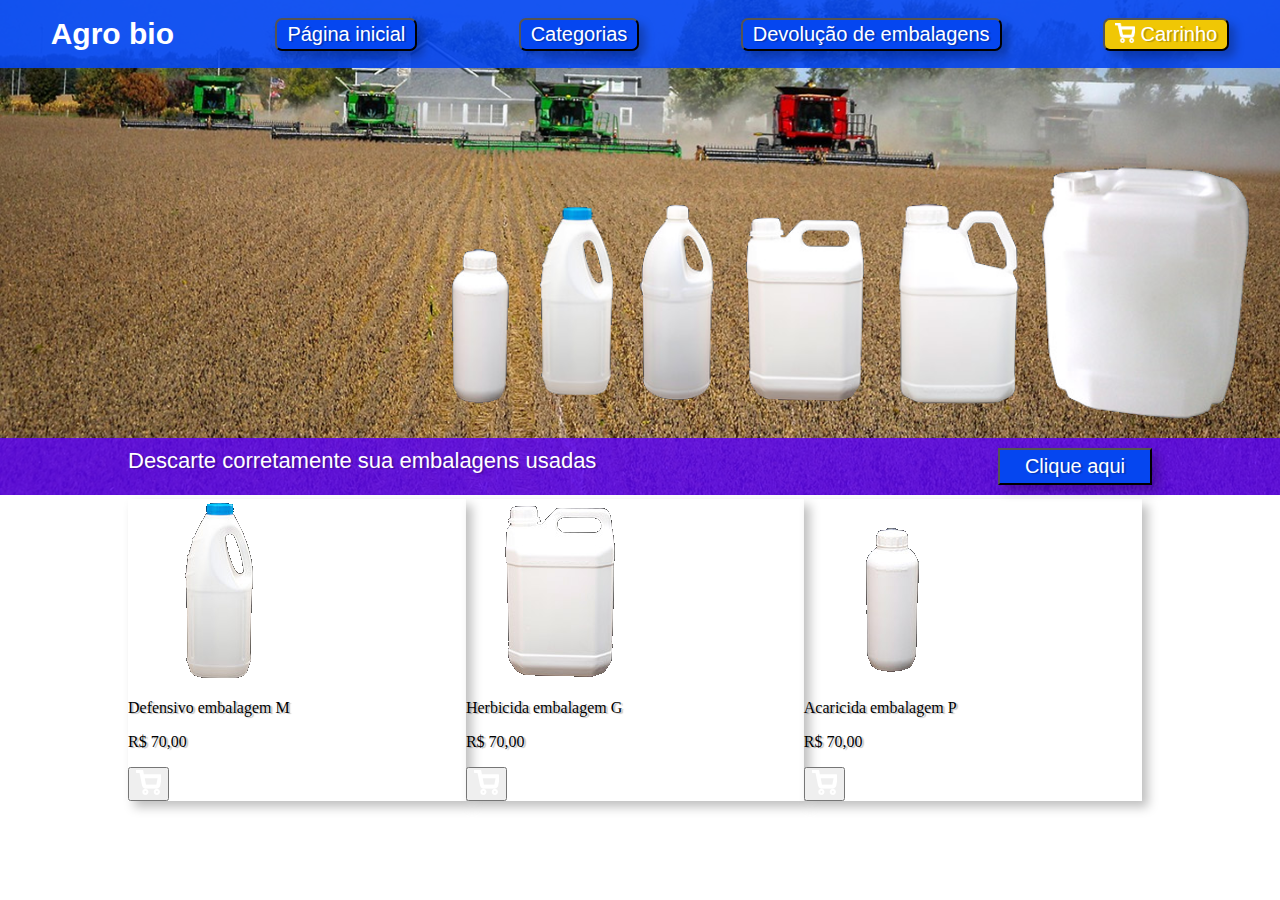
<file: index.html>
<!DOCTYPE html>
<html lang="en">
    <head>
        <meta charset="UTF-8">
        <meta name="viewport" content="width=device-width, initial-scale=1.0">
        <title>Projeto Integrador</title>
        <link rel="stylesheet" href="css/style.css" type="text/css">
    </head>
    <body>
        
    <header>
        <nav>
            <h2>Agro bio</h2>
            <button class="shadow">Página inicial</button>
            <button class="shadow"  onclick="location.href='./pages/categorias.html'">Categorias</button>
            <button class="shadow" onclick="location.href='./pages/formulario-devolucao.html'">Devolução de embalagens</button>

            
            <button class="shadow" onclick="location.href='./pages/carrinho.html'">
                <img src="assets/ShoppingCart.png" alt="icone carrinho de compras">
                Carrinho
            </button>
        </nav>
    </header>

    <section id="banner">
        <img src="assets/HeroSection.png" alt="colheitadeiras">
        
        <img src="assets/embalagens.png" alt="embalagens diversas">

        <div>
            <p>Descarte corretamente sua embalagens usadas</p>
           <button class="shadow" onclick="location.href='./pages/formulario-devolucao.html'">Clique aqui</button>
        </div>
    </section>

    <main id="inicial">
        <!--<h3>Nossos Produtos</h3>-->
        <div class="shadow">
            <img src="assets/EmbalagemM.png" alt="defensivo M">
            <div>
                <p>Defensivo embalagem M</p>
                <p>R$ 70,00</p>
                <button>
                    <img src="assets/ShoppingCart.png" alt="Adicionar ao carrinho">
                </button>
            </div>
        </div>

        <div class="shadow">
            <img src="assets/EmbalagemG.png" alt="Herbicida G">
            <div>
                <p>Herbicida embalagem G</p>
                <p>R$ 70,00</p>
                <button>
                    <img src="assets/ShoppingCart.png" alt="Adicionar ao carrinho">
                </button>
            </div>
        </div>

        <div class="shadow">
            <img src="assets/EmbalagemP.png" alt="Embalagem do Acaricida P">
            <div>
                <p>Acaricida embalagem P</p>
                <p>R$ 70,00</p>
                <button>
                    <img src="assets/ShoppingCart.png" alt="Adicionar ao carrinho">
                </button>
            </div>
        </div>

    </main>
        <!---->


    </body>
</html>
</file>
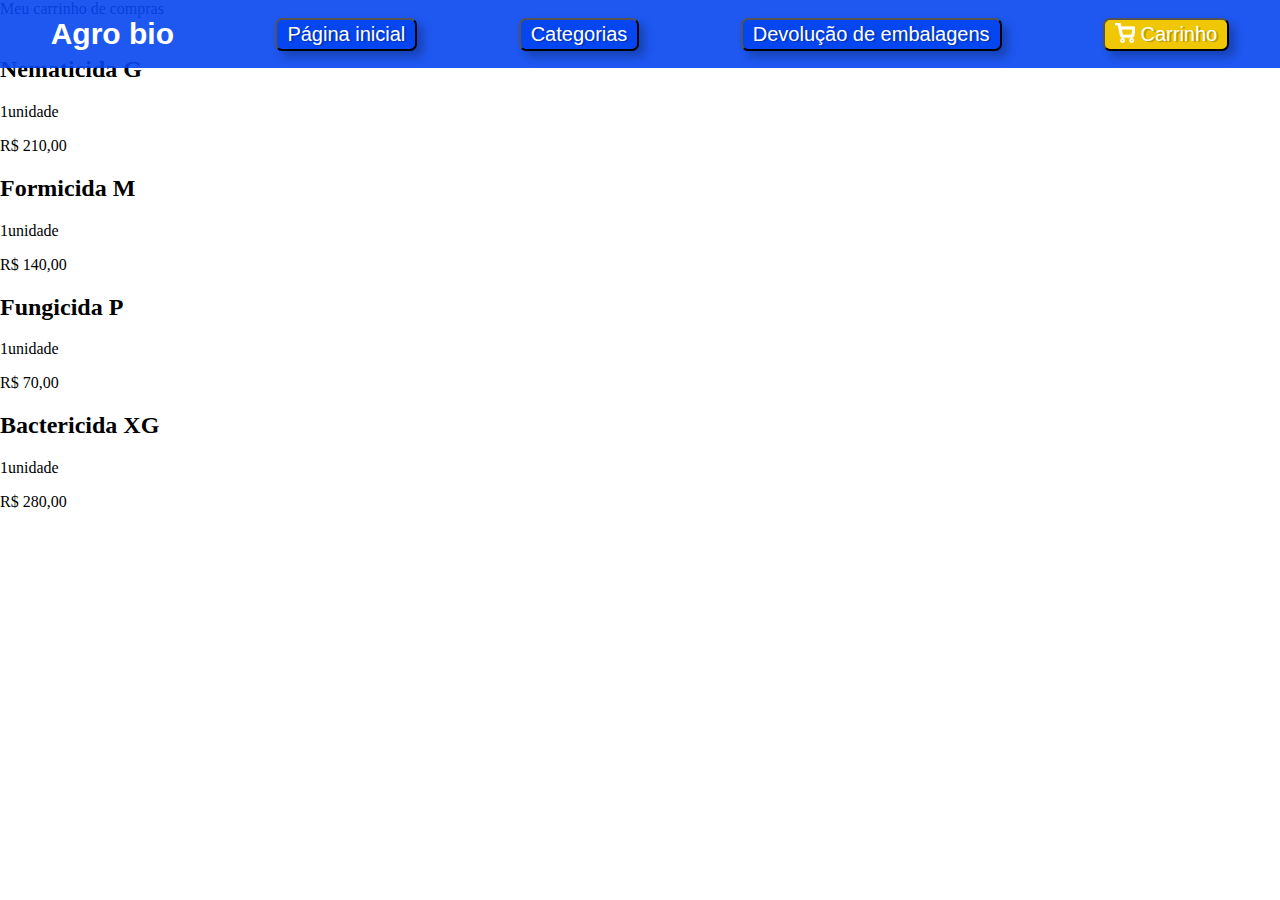
<file: pages/carrinho.html>
<!DOCTYPE html>
<html lang="en">
<head>
    <meta     charset="UTF-8">
    <meta name="viewport" content="width=device-width, initial-scale=1.0">
    <title>Carrinho</title>
    <link rel="stylesheet" href="../css/style.css">

</head>
<body>
    <header>
        <nav>
            <h2>Agro bio</h2>
            <button class="shadow" onclick="location.href='../index.html'">Página inicial</button>
            <button class="shadow"  onclick="location.href='categorias.html'">Categorias</button>
            <button class="shadow" onclick="location.href='formulario-devolucao.html'">Devolução de embalagens</button>
            
            <button class="shadow">
                <img src="../assets/ShoppingCart.png" alt="icone carrinho de compras">
                Carrinho
            </button>
        </nav>
    </header>




    <div>Meu carrinho de compras</div>
    <br>
       
     <div>
        <h2>Nematicida G</h2>
    </div>
    <div class="content">
        <p>1unidade</p>
        <p> R$ 210,00</p>
    </div>

     <div>
        <h2>Formicida M</h2>
    </div>
    <div class="content">
        <p>1unidade</p>
        <p> R$ 140,00</p>
    </div>

     <div>
        <h2>Fungicida P</h2>
    </div>
    <div class="content">
        <p>1unidade</p>
        <p> R$ 70,00</p>
    </div>

     <div>
        <h2>Bactericida XG</h2>
    </div>
    <div class="content">
        <p>1unidade</p>
        <p> R$ 280,00</p>
    </div>

</body>
</html>
</file>
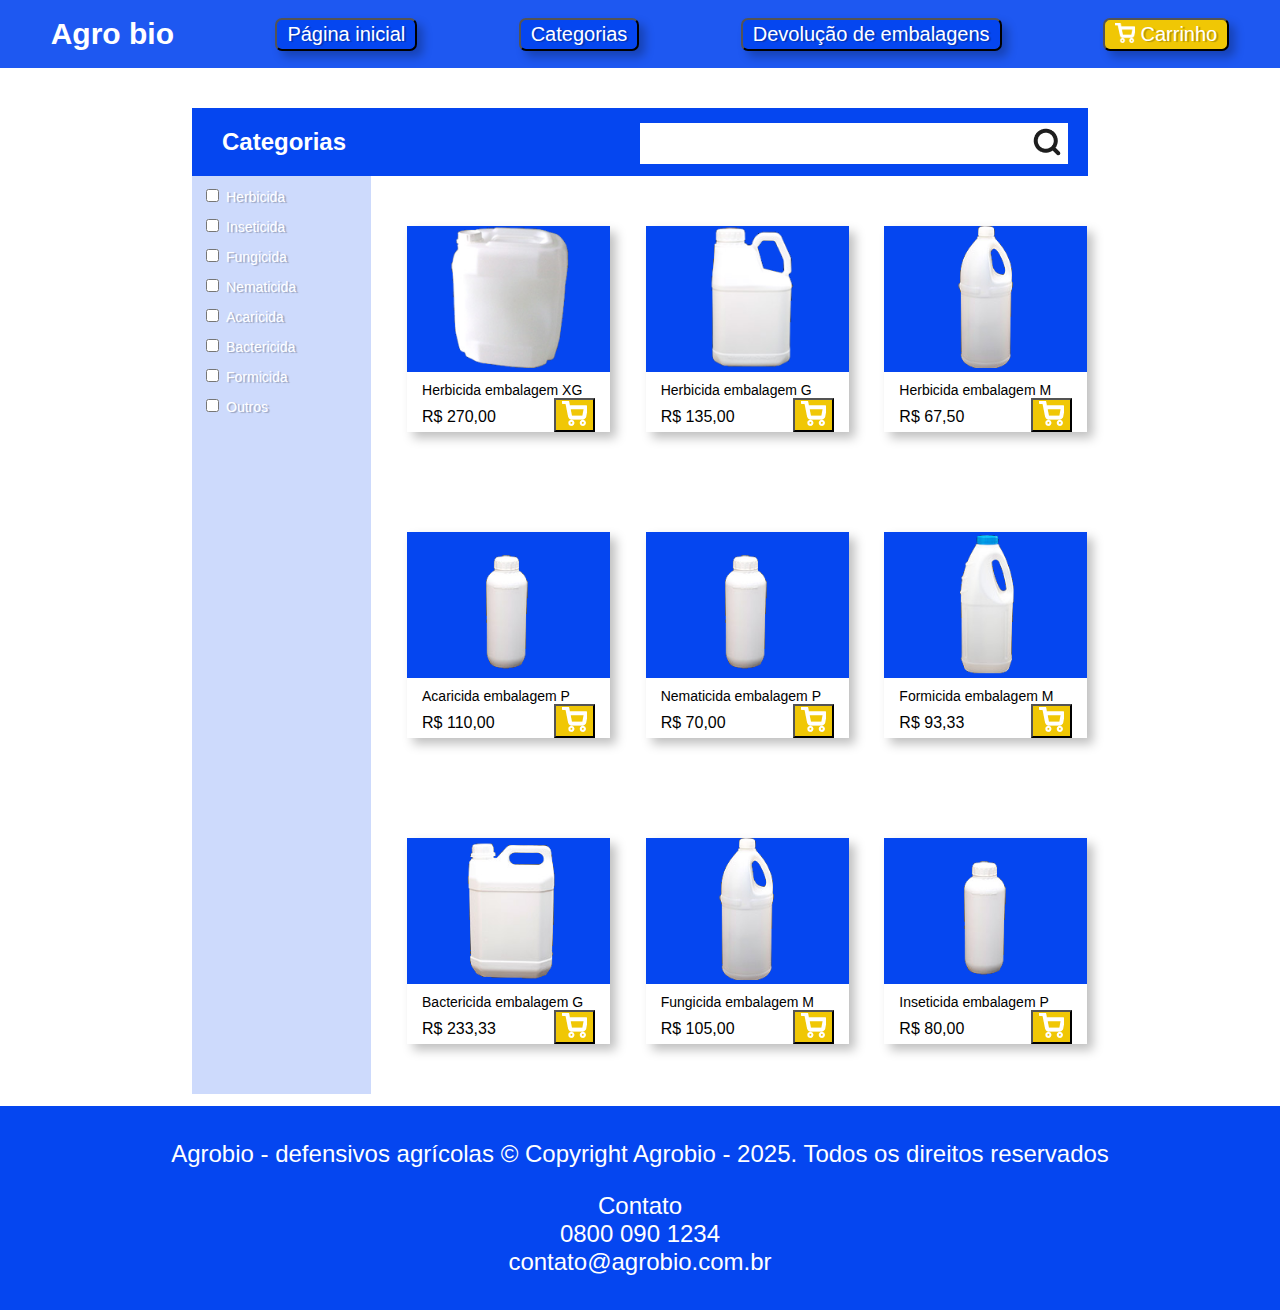
<file: pages/categorias.html>
<!DOCTYPE html>
<html lang="en">
<head>
    <meta charset="UTF-8">
    <meta name="viewport" content="width=device-width, initial-scale=1.0">
    <title>Categorias</title>
    <link rel="stylesheet" href="../css/style.css">
</head>
<body>
    <header>
        <nav>
            <h2>Agro bio</h2>
            <button class="shadow" onclick="location.href='../index.html'">Página inicial</button>
            <button class="shadow">Categorias</button>
            <button class="shadow" onclick="location.href='formulario-devolucao.html'">Devolução de embalagens</button>
            
            <button class="shadow" onclick="location.href='carrinho.html'">
                <img src="../assets/ShoppingCart.png" " alt="icone carrinho de compras">
                Carrinho
            </button>
        </nav>
    </header>

    <main id="categorias">
        <div>
            <h2>Categorias</h2>
            <form>
                <input type="search">
                <button type="submit">
                    <img src="../assets/Search.png" alt="Ícone de busca">
                </button>
            </form>
        </div>
        <div>
            <section>
                <div>
                    <input type="checkbox" id="herbicida">
                    <label for="herbicida">Herbicida</label>
                </div>

                <div>
                    <input type="checkbox" id="inseticida">
                    <label for="inseticida">Inseticida</label>
                </div>
                <div>
                    <input type="checkbox" id="fungicida">
                    <label for="fungicida">Fungicida</label>
                </div>
                <div>
                    <input type="checkbox" id="nematicida">
                    <label for="nematicida">Nematicida</label>
                </div>
                <div>
                    <input type="checkbox" id="acaricida">
                    <label for="acaricida">Acaricida</label>
                </div>
                <div>


                    <input type="checkbox" id="bactericida">
                    <label for="bactericida">Bactericida</label>
                </div>
                 <div>
                    <input type="checkbox" id="formicida">
                    <label for="formicida">Formicida</label>
                </div>
                <div>
                    <input type="checkbox" id="outros">
                    <label for="outros">Outros</label>
                </div>
            </section>

        <section>
           <div class="produto">
                <img src="../assets/EmbalagemXG.png" alt="Embalagem do Acaricida XG">
                <div>
                    <p>Herbicida embalagem XG</p>
                    <p>R$ 270,00</p>
                    <button onclick="location.href='detalhes-produto.html'" >
                        <img src="../assets/ShoppingCart.png" alt="Adicionar ao carrinho">
                    </button>
                </div>

            </div>
            <div class="produto">

                <img src="../assets/EmbalagemG1.png" alt="Embalagem do Herbicida G">
                <div>
                    <p>Herbicida embalagem G</p>
                    <p>R$ 135,00</p>
                    <button>
                         <img src="../assets/ShoppingCart.png" alt="Adicionar ao carrinho">
                    </button>
                </div>
            </div>
            <div class="produto">
                <img src="../assets/EmbalagemM2.png" alt="Embalagem do Herbicida M">
                <div>
                    <p>Herbicida embalagem M</p>
                    <p>R$ 67,50</p>
                    <button>
                         <img src="../assets/ShoppingCart.png" alt="Adicionar ao carrinho">
                    </button>
                    
                </div>
            </div>

             <div class="produto">
                <img src="../assets/EmbalagemP.png" alt="Embalagem do Acaricida P">
                <div>
                    <p>Acaricida embalagem P</p>
                    <p>R$ 110,00</p>
                    <button>
                        <img src="../assets/ShoppingCart.png" alt="Adicionar ao carrinho">
                    </button>
                </div>

            </div>
            <div class="produto">

                <img src="../assets/EmbalagemP.png" alt="Embalagem do Acaricida P">
                <div>
                    <p>Nematicida embalagem P</p>
                    <p>R$ 70,00</p>
                    <button>
                         <img src="../assets/ShoppingCart.png" alt="Adicionar ao carrinho">
                    </button>
                </div>
            </div>
            <div class="produto">
                <img src="../assets/EmbalagemM.png" alt="Embalagem do Formicida M">
                <div>
                    <p>Formicida embalagem M</p>
                    <p>R$ 93,33</p>
                    <button>
                         <img src="../assets/ShoppingCart.png" alt="Adicionar ao carrinho">
                    </button>
                    
                </div>
            </div>

             <div class="produto">
                <img src="../assets/EmbalagemG.png" alt="Embalagem do Bactericida G">
                <div>
                    <p>Bactericida embalagem G</p>
                    <p>R$ 233,33</p>
                    <button>
                        <img src="../assets/ShoppingCart.png" alt="Adicionar ao carrinho">
                    </button>
                </div>

            </div>
            <div class="produto">

                <img src="../assets/EmbalagemM2.png" alt="Embalagem do Fungicida M">
                <div>
                    <p>Fungicida embalagem M</p>
                    <p>R$ 105,00</p>
                    <button>
                         <img src="../assets/ShoppingCart.png" alt="Adicionar ao carrinho">
                    </button>
                </div>
            </div>
            <div class="produto">
                <img src="../assets/EmbalagemP.png" alt="Embalagem do Inseticida P">
                <div>
                    <p>Inseticida embalagem P</p>
                    <p>R$ 80,00</p>
                    <button>
                         <img src="../assets/ShoppingCart.png" alt="Adicionar ao carrinho">
                    </button>
                    
                </div>
            </div>
            </section>
        </div>
    </main>
    <footer>
        <p>Agrobio - defensivos agrícolas © Copyright Agrobio - 2025. Todos os direitos reservados</p>
        <p>Contato<br>0800 090 1234<br>contato@agrobio.com.br</p>
    </footer>
</body>
</html>
</file>
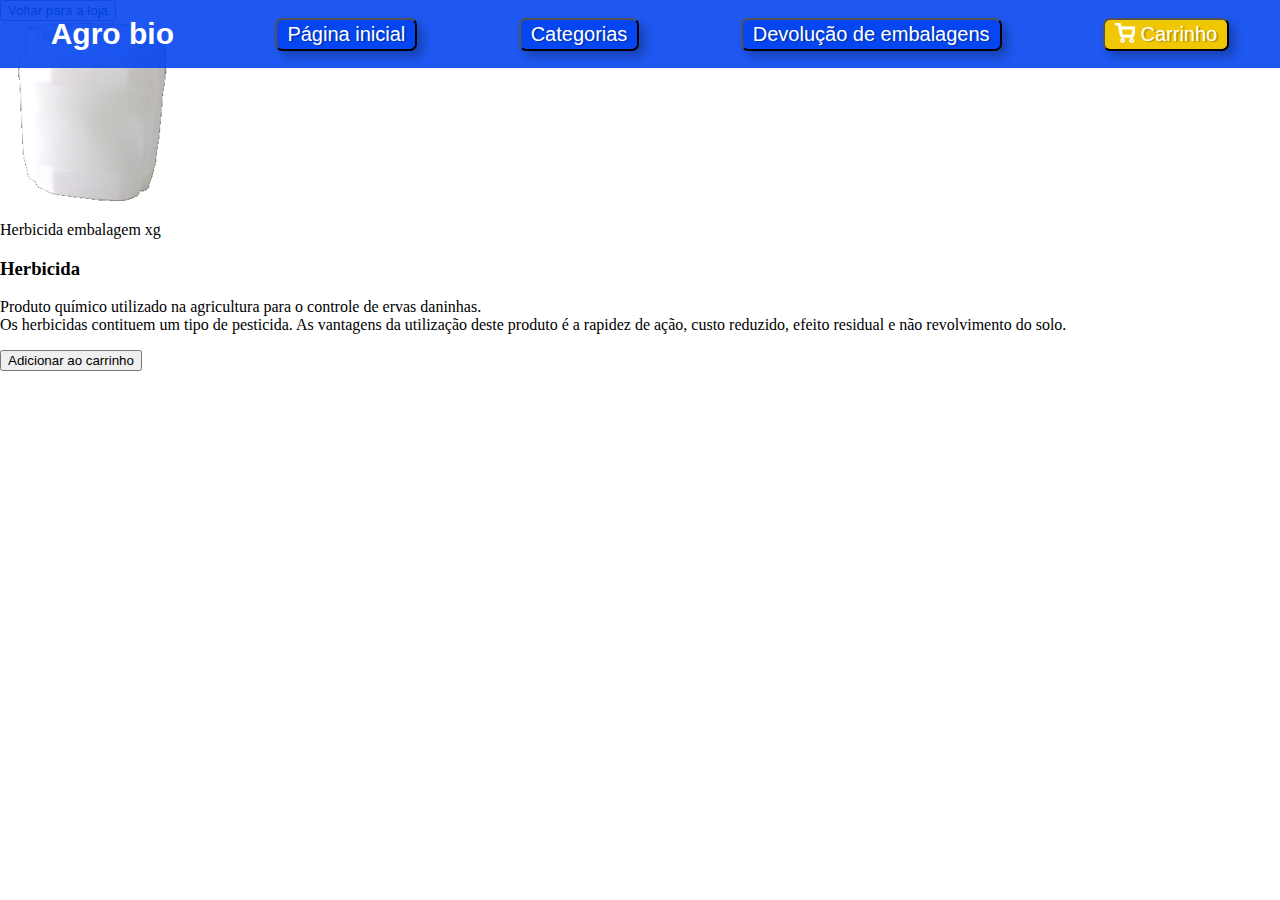
<file: pages/detalhes-produto.html>
<!DOCTYPE html>
<html lang="en">
    <head>
        <meta charset="UTF-8">
        <meta name="viewport" content="width=device-width, initial-scale=1.0">
        <title>Detalhes</title>
        <link rel="stylesheet" href="../css/style.css">

    </head>
    <body>        
        <header>
            <nav>
                <h2>Agro bio</h2>
                <button class="shadow" onclick="location.href='../index.html'">Página inicial</button>
                <button class="shadow"  onclick="location.href='categorias.html'">Categorias</button>
                <button class="shadow" onclick="location.href='formulario-devolucao.html'">Devolução de embalagens</button>
                
            <button class="shadow" onclick="location.href='carrinho.html'">
                    <img src="../assets/ShoppingCart.png" alt="icone carrinho de compras">
                    Carrinho
                </button>
            </nav>
        </header>



        <button> Voltar para a loja</button> 
        <div>
            <img src="/assets/EmbalagemXG.png" alt="">
            <p>Herbicida embalagem xg</p>

        </div>
        <div>
            <h3>Herbicida</h3>
            <p>Produto químico utilizado na agricultura para o controle de ervas daninhas.<br/>Os herbicidas contituem um tipo de pesticida. As vantagens da utilização deste produto é a rapidez de ação, custo reduzido, efeito residual e não revolvimento do solo.</p>
        </div>
        <button>Adicionar ao carrinho</button>
    </body>
</html>
</file>
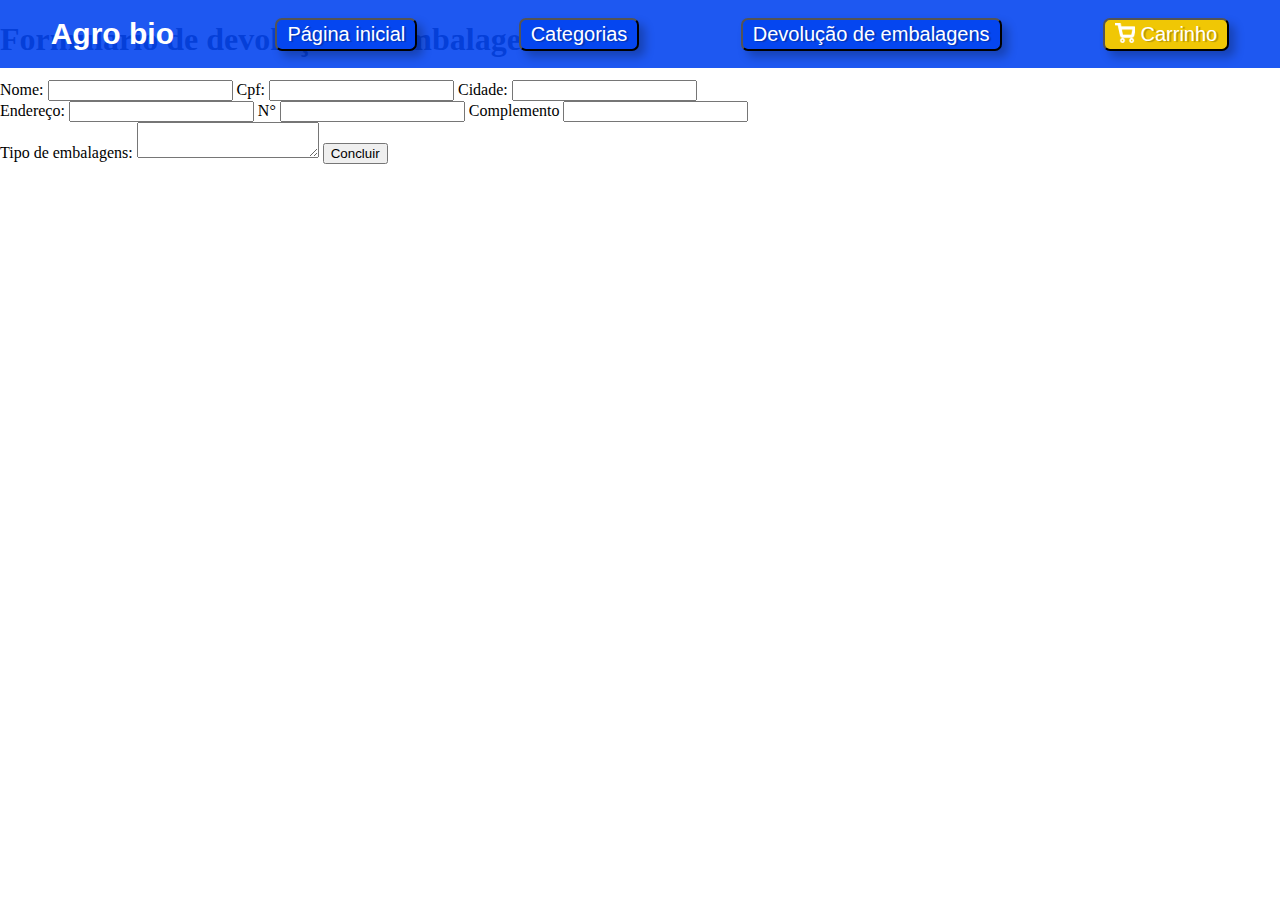
<file: pages/formulario-devolucao.html>
<!DOCTYPE html>
<html lang="en">
<head>
    <meta charset="UTF-8">
    <meta name="viewport" content="width=device-width, initial-scale=1.0">
    <title>Devolução de embalagens</title>
    <link rel="stylesheet" href="../css/style.css">

</head>
<body>

    <header>
        <nav>
            <h2>Agro bio</h2>
            <button class="shadow" onclick="location.href='../index.html'">Página inicial</button>
            <button class="shadow"  onclick="location.href='categorias.html'"">Categorias</button>
            <button class="shadow">Devolução de embalagens</button>
            
            <button class="shadow" onclick="location.href='carrinho.html'">
                <img src="../assets/ShoppingCart.png" alt="icone carrinho de compras">
                Carrinho
            </button>
        </nav>
    </header>





    <h1>Formulário de devolução de embalagens</h1>
    <form>

        <label for="nome">Nome:</label>
        <input type="text" id="nome" name="nome">

        <label for="cpf">Cpf:</label>
        <input type="text" id="cpf" name="Cpf">

        <label for="Cidade">Cidade:</label>
        <input type="text" id="Cidade" name="cidade">
        <br>
        <label for="endereço">Endereço:</label>
        <input type="text" id="Endereço" name="endereço">

        <label for="número">N°</label>
        <input type="text" id="N°" name="número">

        <label for="Complemento">Complemento</label>
        <input type="text" id="Complemento" name="Complemento">
        <br>

        <label for="Mensagem">Tipo de embalagens:</label>
        <textarea name="Tipo de embalagens" id="Mensagem"></textarea>
        
    <button type="submit">Concluir</button>
   
    </form>
    
</body>
</html>
</file>
<file: css/style.css>
:root {
  --azul: #0546F0;
  --azul-sombra: rgba(5, 70, 240, 0.9);
  --azul-palido: rgba(5, 70, 240, 0.2);
  --amarelo: #F0C705;
  --roxo: #5B05F0;
  --roxo-sombra: rgba(91, 5, 240, 0.85);
  --shadow: rgba(0, 0, 0, 0.25);
  --branco: #fff;
  --fonte: Roboto, sans-serif;
}

body{
    margin: 0px;
    padding: 0px;
}

header{
    position: absolute;
    top: 0%;
    width: 100%;
    z-index: 1;
}

nav{
    text-align: center;
    display: flex;
    justify-content: space-around;
    background-color: var(--azul-sombra);
}

nav>h2{
    display: inline;
    color: var(--branco);
    font-family: var(--fonte);
    font-size: 48px;
    font-weight: bold;
}

nav button{
    background-color: var(--azul);
    height: fit-content;
    align-self: center;
    border-radius: 7px;
    color: var(--branco);
    font-family: var(--fonte);
    font-size: 24px;
    padding: 3px 10px;
}

nav > *{
    margin: 17px;
}
nav > button:last-child{
    background-color: var(--amarelo);
}

nav > button:last-child>img{
    height: 20px;
    margin-bottom: -2px;
}

footer{
    padding: 10px 0px;
    margin: auto;
    width: 100%;
    background-color: var(--azul);
}
footer > p{
    text-align: center;
    font-size: 24px;
    color: var(--branco);
    font-family: var(--fonte);
}
#banner{
    height: 100%;
    width: 100%;
    position: relative;
    top: 0%;
}

#banner > img{
    width: 100%;
    position: relative;
}

#banner > img + img{
    position: absolute;
    right: 0;
    bottom: 8%;
    width: 67%;
}

#banner > div{
    position: absolute;
    bottom: 4px;
    display: block;
    background-color: var(--roxo-sombra);
    width: 80%;
    padding: 0px 10%;
}

#banner > div > p{
    margin: 30px 0% 30px 10%;
    float: left;
    font-family: var(--fonte);
    font-size: 36px;
    color: var(--branco);
    text-shadow: 2px 1px 1px var(--shadow);
}

#banner > div > button{
    float: right;
    margin: 30px 11% 30px 0%;
    padding: 5px 25px;
    font-family: var(--fonte);
    font-size: 24px;
    color: var(--branco);
    background-color: var(--azul);
}

#inicial{
    width: 80%;
    margin: 80px auto 0px auto;
    display: grid;
    grid-template-columns: 33% 33% 33%;
    width: 80%;
    margin: auto;
}

.produto{
    width: auto;
    float: left;
    margin: 100px 10%;
    background-color: var(--azul);
}


.produto > img{
    width: 70%;
    margin: 0px 15%;
}

.produto > div {
    background-color: var(--branco);
    height: auto;
    display: flow-root;
}

.produto > div p{
    float: left;
    font-family: var(--fonte);
    font-size: 24px;
    margin: 10px 60px auto 15px;
    text-shadow:none;
}
.produto > div > p:first-child{
    font-size: 16px;
}
.produto > div > button{
    float: right;
    margin-right: 15px;
    background-color: var(--amarelo);
}
.shadow{ 
    text-shadow: 2px 1px 1px var(--shadow);
    box-shadow: 6px 6px 10px var(--shadow);
}

#carrinho{
    width: 70%;
    margin: 0px auto 88px auto;
    position: relative;
    top: 88px;
    left: 0%;
    right: 0%;
    background-color: var(--azul-palido);
    display: grid;
    grid-template-columns: 50% 50%;
    padding: 0px 0px 100px 0px;
}

#carrinho > div:first-child > div:first-child{
    font-family: var(--fonte);
    font-size: 32px;
    color: var(--branco);
    background-color: var(--azul);
    width: fit-content;
    padding: 10px 15px;
    margin: 10px 0px 10px 40px;
}

.item-carrinho{
    font-family: var(--fonte);
    font-size: 32px;
    background-color: var(--azul);
    width: fit-content;
    padding: 10px 15px;
    margin: 10px 0px 20px 40px;
    display: grid;
    grid-template-columns: 30% auto;
    width: auto;
}

.item-carrinho > div > p, .item-carrinho > div > h2{
    color: #000;
    background-color: var(--branco);
    margin: 0px 0px 10px 30px;
    font-size: 18px;
    font-weight: bold;
    padding: 10px;
}
#resumo-compra > div{
    font-family: var(--fonte);
    font-size: 32px;
    color: var(--branco);
    background-color: var(--azul);
    width: auto;
    padding: 10px 15px;
    margin: 77px 50px 10px 40px;
}

#resumo-compra > div > h2{
    font-weight: normal;
    background-color: var(--roxo);
    border-radius: 7px;
    padding: 10px;
    text-align: center;
    width: fit-content;
    margin: 10px auto;
    font-size: 48px;
}
#resumo-compra > div > div, #resumo-compra > div > select, #resumo-compra > div > input{
    color: #000;
    background-color: var(--branco);
    margin: 20px 0px 20px 0px;
    font-size: 32px;
    font-weight: normal;
    padding: 10px;
    width: fit-content;
  }
#resumo-compra > button{
    padding: 6% 3%;
    font-family: var(--fonte);
    background-color: var(--roxo);
    color: var(--branco);
    font-size: 32px;
    border-radius: 7px;
    width: 87%;
    margin: 10% 6%;
}
#devolucao{
    width: 70%;
    margin: 0px auto 38px auto;
    position: relative;
    top: 38px;
    left: 0%;
    right: 0%;
    background-color: var(--azul-palido);
    height: auto;
    padding: 20px 0px 150px 0px;
}

#devolucao > h1{
    width: fit-content;
    margin: 50px auto;
    text-align: center;
    font-family: var(--fonte);
    font-size: 32px;
    color: var(--branco);
    border-radius: 7px;
    padding: 10px 80px;
    background-color: var(--roxo);
}

#devolucao > form{
    margin: auto 50px;
}

#devolucao > form > input{
    width: 26%;
    margin: 2%;
    padding: 1% 1%;
    font-family: var(--fonte);
    font-size: 24px;
    border: none;
}

#devolucao > form > #endereco{
    width: 42%;
}

#devolucao > form > #numero{
    width: 10%;
}

#devolucao > form > textarea{
    width: 91.333%;
    height: 240px;
    margin: 3% 2% auto 2%;
    padding: 1% 1% 0px 1%;
    font-family: var(--fonte);
    font-size: 24px;
    border: none;
}

#devolucao > form > button{
    margin-top: 3%;
    float: right;
    margin-right: 4.5%;
    padding: 1% 3%;
    font-family: var(--fonte);
    background-color: var(--roxo);
    color: var(--branco);
    font-size: 24px;
    border-radius: 7px;
}

#categorias{
    width: 70%;
    margin: 10px auto 100px auto;
    position: relative;
    top: 88px;
    left: 0%;
    right: 0%;
}
#categorias > div:first-child{
    background-color: var(--azul);
    margin: 0px 0px 0px 0px;
    display: grid;
    grid-template-columns: 70% auto;
}
#categorias > div:first-child > h2{
    font-family: var(--fonte);
    color: var(--branco);
    font-size: 24px;
    margin-left: 30px;
}

#categorias > div:first-child > form{
    display: grid;
    grid-template-columns: 90% auto;
    margin-right: 20px;
    height: 60%;
    margin-top: 15px;
}
#categorias > div:first-child > form > input{
    border-radius: 0px;
    border-style: none;
    background-color: var(--branco);
}
#categorias > div:first-child > form > button{
    border-radius: 0px;
    border-style: none;
    background-color: var(--branco);
}

#categorias > div:last-child{
    margin: 0px 0px 0px 0px;
    display: grid;
    grid-template-columns: 20% auto;
}

#categorias > div:last-child > section:first-child{
    background-color: var(--azul-palido);
}
#categorias > div:last-child > section:first-child > div > label{
    font-family: var(--fonte);
    color: var(--branco);
    font-size: 24px;
    text-shadow: 2px 1px 1px var(--shadow);
}
#categorias > div:last-child > section:first-child > div{
    margin: 10px 10px 10px 20px;
}

#categorias > div:last-child > section:last-child{
    
}

#categorias  .produto{
    width: 28.3%;
    margin: 50px 0% 50px 5%;
    box-shadow: 6px 6px 10px var(--shadow);
}

#categorias  .produto > div > p:first-child{
    font-size: 14px;
}

#categorias  .produto > div > p:last-child{
    font-size: 18px;
}

#detalhes{
    width: 70%;
    margin: 0px auto 88px auto;
    position: relative;
    top: 88px;
    left: 0%;
    right: 0%;
    background-color: var(--azul-palido);
    height: auto;
}

#detalhes > div > .produto{
    width: auto;
    margin: 40px 20px;
    background-color: var(--azul);
    box-shadow: 6px 6px 10px var(--shadow);
}
#detalhes > div > .produto > img{
    width: 56%;
    margin: 0px 22%;
    padding: 60px 0px;
}
#detalhes > div > .produto > div{
    padding: 10px;
    height: auto;
}
#detalhes > div > .produto > div > p{
    font-size: 32px;
}

#detalhes > div > div:last-child{
    margin: 40px 20px;
    background-color: var(--azul);
    box-shadow: 6px 6px 10px var(--shadow);
}

#detalhes > div > div:last-child > h3{
    width: fit-content;
    margin: 50px auto;
    text-align: center;
    font-family: var(--fonte);
    font-size: 32px;
    color: var(--branco);
    border-radius: 7px;
    padding: 10px 80px;
    background-color: var(--roxo);
}
#detalhes > div > div:last-child > p{
    font-family: var(--fonte);
    color: var(--branco);
    font-size: 24px;
    margin: 0px 42px 0px 42px;
    text-align: center;
}
#detalhes > button:first-child{
    font-family: var(--fonte);
    background-color: var(--azul);
    color: var(--branco);
    font-size: 24px;
    border-radius: 7px;
    margin: 20px 20px;
    padding: 10px;
    border-style: none;
}

#detalhes > div{
    display: grid;
    grid-template-columns: 50% 50%;
}

#detalhes > button:last-child{
    padding: 40px;
    font-family: var(--fonte);
    background-color: var(--roxo);
    color: var(--branco);
    font-size: 32px;
    border-radius: 7px;
    width: 47%;
    margin: 10px 0% 20px 51.5%;
    border-color: var(--amarelo);
}

@media screen and (max-width: 1660px){
    #banner > div > p{
        margin: 30px 0% 30px 5%;
        font-size: 32px;
    }
    .produto > div p{
        margin: 10px 0px auto 15px;
    }
    .item-carrinho{
        grid-template-columns: 50% auto;
    }
    #resumo-compra > div > h2{
        font-size: 32px;
    }
    #resumo-compra > div > div, #resumo-compra > div > select, #resumo-compra > div > input{
        font-size: 20px;
      }
}
@media screen and (max-width: 1280px){
    nav > h2{
        font-size: 30px;
    }
    nav button{
        font-size: 20px;
    }
    #banner > div > p{
        margin: 10px 0% 10px 0%;
        font-size: 22px;
    }
    #banner > div > button{
        margin: 10px 0% 10px 0%;
        font-size: 20px;
    }
    .produto > div > p:first-child{
        font-size: 12px;
    }
    .produto > div p{
        margin: 10px 0px auto 15px;
        font-size: 16px;
    }
    #categorias{
        margin: 20px auto 100px auto;
    }
    #categorias > div:first-child{
        grid-template-columns: 50% auto;
    }
    #categorias > div:last-child > section:first-child > div{
        margin: 10px 0px 10px 10px;
    }
    #categorias > div:last-child > section:first-child > div > label{
        font-size: 14px;
    }
    #detalhes > div > .produto > div > p{
        font-size: 18px;
    }
    #detalhes > div > div:last-child > h3{
        font-size: 28px;
        padding: 10px 30px;
        margin: 20px auto;
    }
    #detalhes > div > div:last-child > p{
        font-size: 14px;
    }
    #detalhes > button:last-child{
        padding: 20px;
        font-size: 22px;
    }
    .item-carrinho{
        grid-template-columns: 50% auto;
    }
    #resumo-compra > div > h2{
        font-size: 32px;
    }
    #resumo-compra > div > div, #resumo-compra > div > select, #resumo-compra > div > input{
        font-size: 20px;
    }
    #devolucao > form > input{
        font-size: 14px;
    } 
    #devolucao > form > textarea{
        font-size: 14px;
    }
    #carrinho{
        display: block;
        top: 92px;
    }
}
</file>
